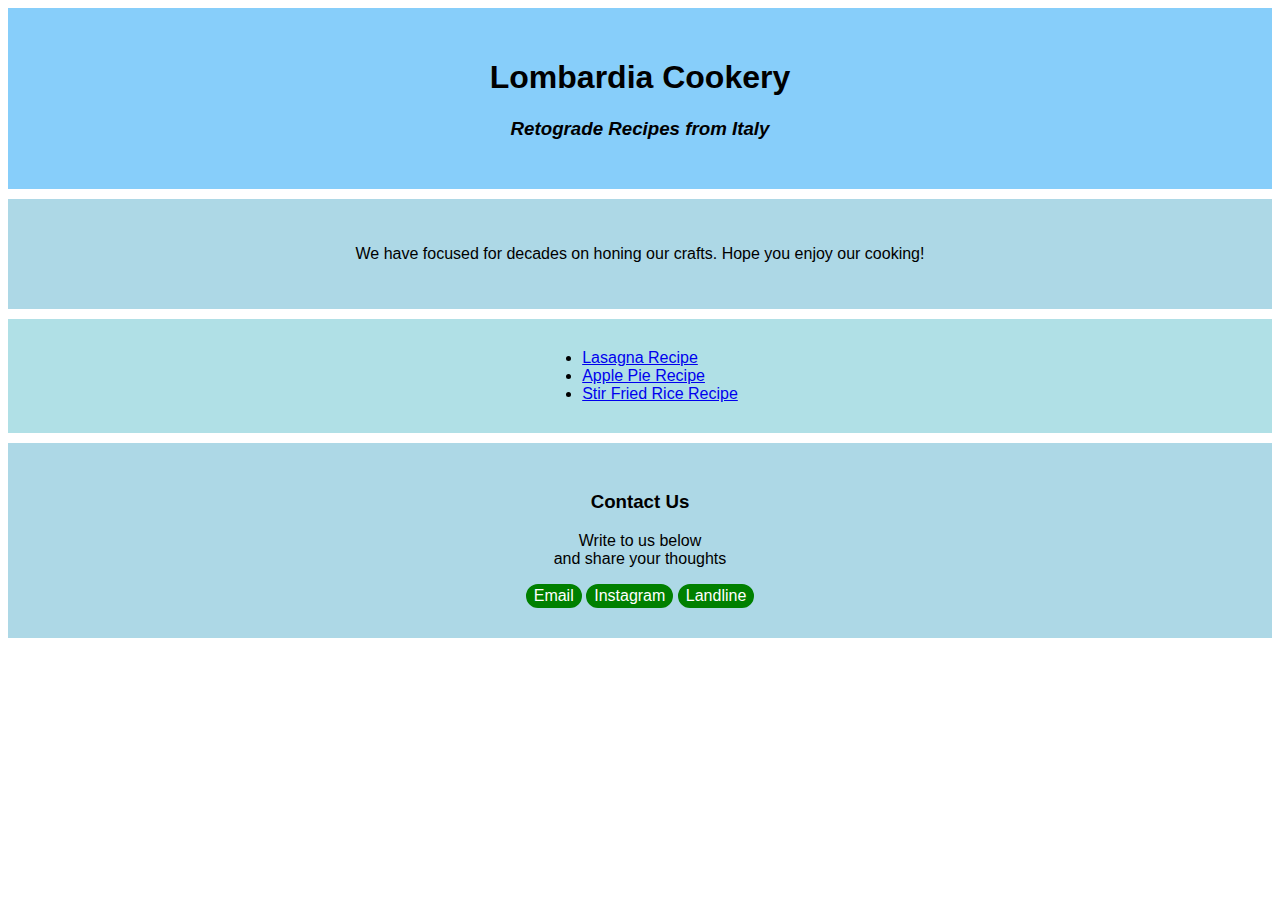
<file: index.html>
<!DOCTYPE html>
<html lang="en">
<head>
    <meta charset="UTF-8">
    <meta name="viewport" content="width=device-width, initial-scale=1.0">
    <title>Lasagna website</title>
    <link rel="stylesheet" href="style.css">
</head>
<body>
    <div class="title-header">
        <h1> Lombardia Cookery</h1>
        <h3><em>Retograde Recipes from Italy</em></h3>
    </div>

    <div class="intro">
        <p> We have focused for decades on honing our crafts. 
            Hope you enjoy our cooking!
        </p>
    </div>

    <div class="content">
        <!-- <p> Below you will find out recipes page list</p> -->
        <ul class="rlist"> 
            <li><a href="./recipes/lasagna.html" target="_blank">Lasagna Recipe</a></li>
            <li><a href="./recipes/applepie.html" target="_blank">Apple Pie Recipe</a></li>
            <li><a href="./recipes/stirfried.html" target="_blank">Stir Fried Rice Recipe</a></li>
        </ul>
    </div>

    <div class="outro">
        <h3> Contact Us</h3>
        <p> Write to us below <br> and share your thoughts</p>
        <button class="button">Email</button>
        <button class="button">Instagram</button>
        <button class="button">Landline</button>
    </div>
</body>
</html>
</file>
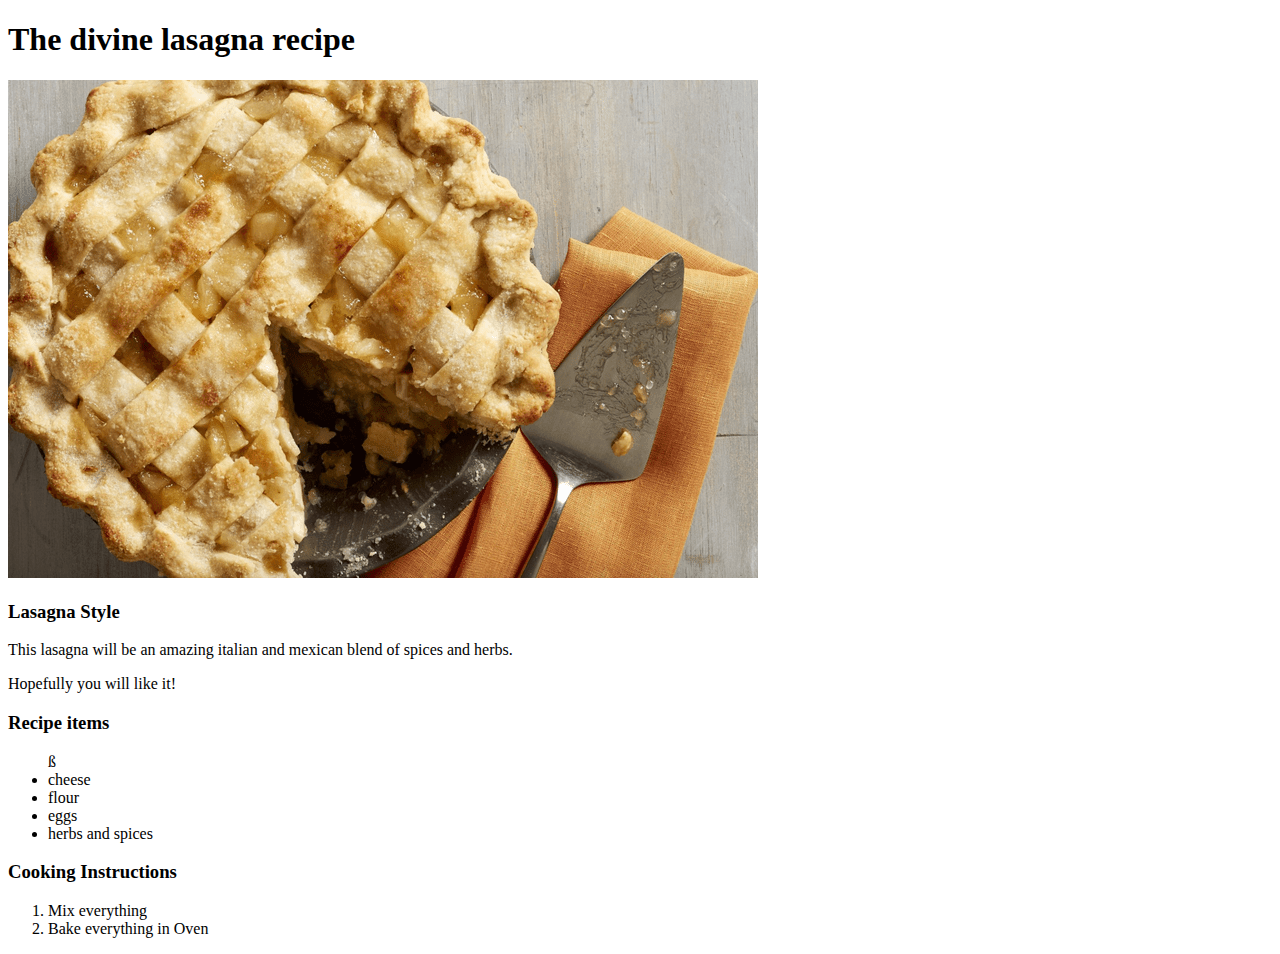
<file: recipes/applepie.html>
<!DOCTYPE html>
<html lang="en">
<head>
    <meta charset="UTF-8">
    <meta name="viewport" content="width=device-width, initial-scale=1.0">
    <title>Lasagna recipe</title>
</head>
<body>
    <h1>The divine lasagna recipe</h1>
    <img src="applepie.png" alt="photo of applie pie">
    <h3>Lasagna Style</h3>
    <p>This lasagna will be an amazing italian and mexican 
        blend of spices and herbs. 
    </p>
    <p>Hopefully you will like it!</p>
    <h3> Recipe items</h3>
    <ul>ß
        <li>cheese</li>
        <li>flour</li>
        <li>eggs</li>
        <li>herbs and spices</li>
    </ul>
    <h3> Cooking Instructions</h3>
    <ol>
        <li>Mix everything</li>
        <li>Bake everything in Oven</li>
    </ol>

</body>
</html>
</file>
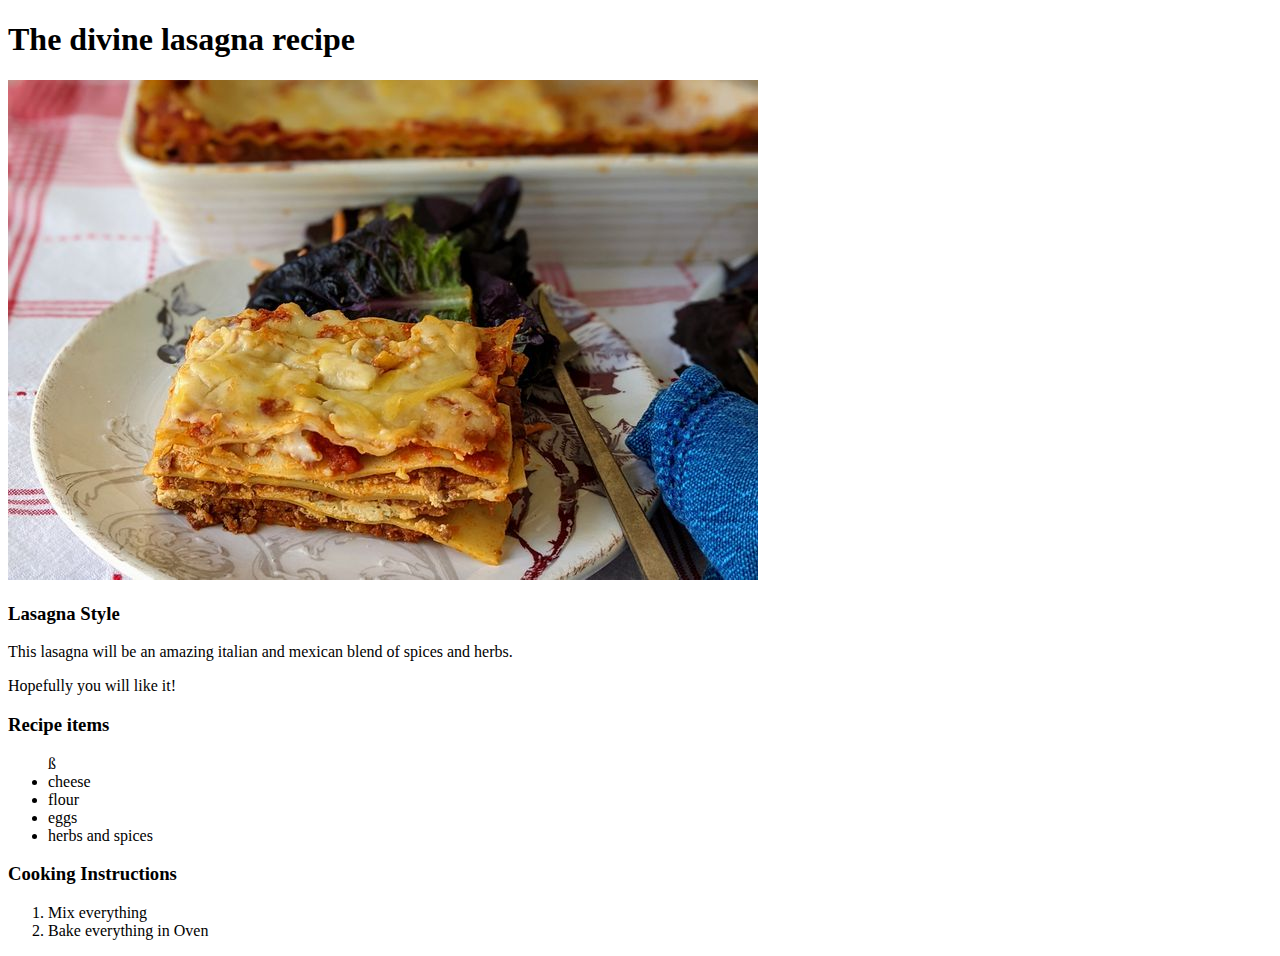
<file: recipes/lasagna.html>
<!DOCTYPE html>
<html lang="en">
<head>
    <meta charset="UTF-8">
    <meta name="viewport" content="width=device-width, initial-scale=1.0">
    <title>Lasagna recipe</title>
</head>
<body>
    <h1>The divine lasagna recipe</h1>
    <img src="lasagna.jpg" alt="photo of lasagna">
    <h3>Lasagna Style</h3>
    <p>This lasagna will be an amazing italian and mexican 
        blend of spices and herbs. 
    </p>
    <p>Hopefully you will like it!</p>
    <h3> Recipe items</h3>
    <ul>ß
        <li>cheese</li>
        <li>flour</li>
        <li>eggs</li>
        <li>herbs and spices</li>
    </ul>
    <h3> Cooking Instructions</h3>
    <ol>
        <li>Mix everything</li>
        <li>Bake everything in Oven</li>
    </ol>

</body>
</html>
</file>
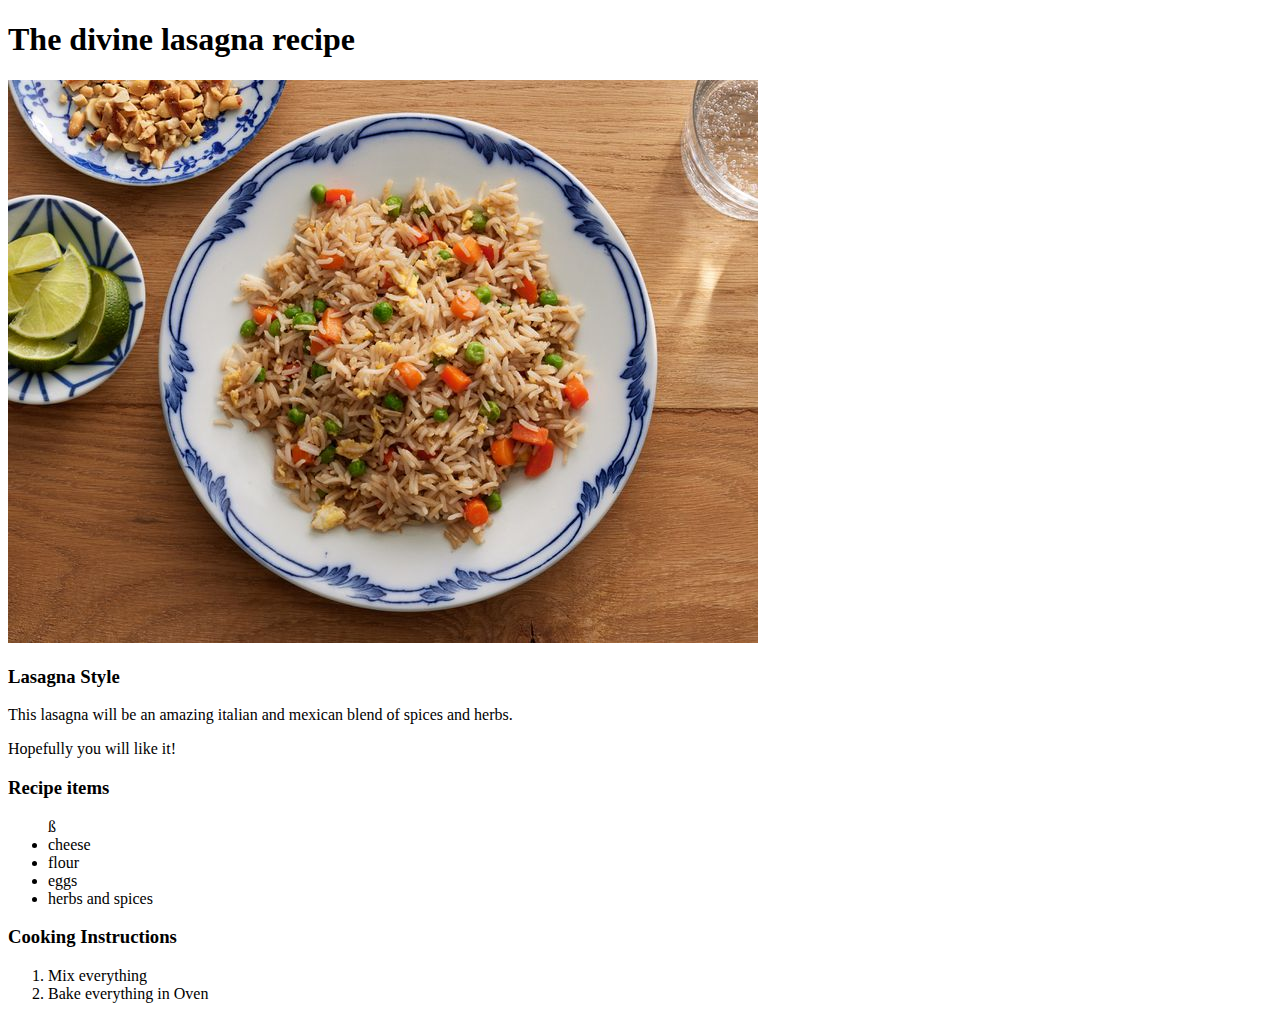
<file: recipes/stirfried.html>
<!DOCTYPE html>
<html lang="en">
<head>
    <meta charset="UTF-8">
    <meta name="viewport" content="width=device-width, initial-scale=1.0">
    <title>Lasagna recipe</title>
</head>
<body>
    <h1>The divine lasagna recipe</h1>
    <img src="stirfry.jpg" alt="Stir fried rice image">
    <h3>Lasagna Style</h3>
    <p>This lasagna will be an amazing italian and mexican 
        blend of spices and herbs. 
    </p>
    <p>Hopefully you will like it!</p>
    <h3> Recipe items</h3>
    <ul>ß
        <li>cheese</li>
        <li>flour</li>
        <li>eggs</li>
        <li>herbs and spices</li>
    </ul>
    <h3> Cooking Instructions</h3>
    <ol>
        <li>Mix everything</li>
        <li>Bake everything in Oven</li>
    </ol>

</body>
</html>
</file>
<file: style.css>
* {
    font-family: Arial, Helvetica, sans-serif;
}
     
div {
    padding: 30px; 
    margin-bottom: 10px;
}

.title-header {
    background-color: lightskyblue;
    text-align: center;
}


.intro {
    background-color: lightblue;
    text-align: center;
}

.content {
    background-color: powderblue;
}

ul.rlist {
    display: table;
    margin: 0 auto;
}

.outro {
    background-color: lightblue;
    text-align: center;
}

.button {
    transition-duration: 0.4s;
    border: 2px solid green;
    text-align: center;
    text-decoration: none;
    /* display: inline-block; */
    font-size: 16px;
    color: white;
    background-color: green;
    border-radius: 30px;
    margin: 0 auto;
}

.button:hover{
    border: none;
    color: white;
    background-color: green;
    padding: 16px 32px;
    text-align: center;
    text-decoration: none;
    display: inline-block;
    font-size: 16px;
    margin: 4px 2px;
    cursor: pointer;
    border-radius: 30px;
  }
</file>
